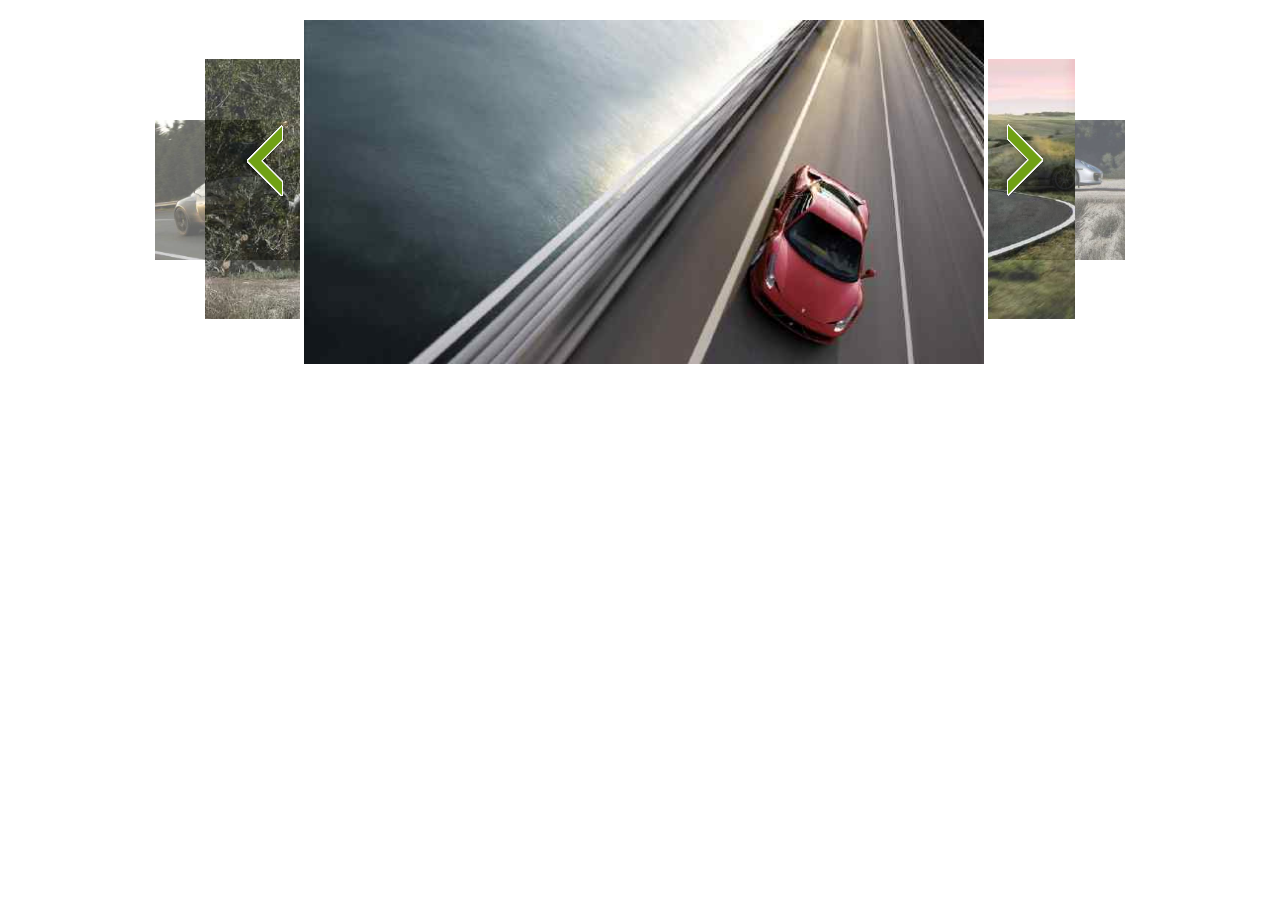
<file: lunbo/index.html>
<!DOCTYPE html>
<html lang="en">
<head>
    <meta charset="UTF-8">
    <title>轮播图</title>
    <script src="js/jquery.min.js"></script>
    <style>
        div{
            width: 970px;
            height: 344px;
            position: relative;
            margin: 0 auto;
        }
        li{
            list-style: none;
        }
        img{
            width: 100%;
            height: 100%;
        }
        .picture0,.picture6{
            width: 100px;
            opacity: 0;
        }
        .picture1,.picture5{
            width: 270px;
            opacity: 0.6;
            height: 140px;

        }
        .picture2 ,.picture4 {
            width: 510px;
            opacity: 0.8;
            height: 260px;

        }
        .picture3 {
            width: 680px;
            height: 344px;
        }
        .picture3{
            position: absolute;
            left: 145px;;
            top: 0%;
            z-index: 5;
            border: 4px white solid;
        }
        .picture2{
             position: absolute;
             left: 50px;;
             top: 43px;
            z-index: 4;
         }
        .picture4{
            position: absolute;
            left: 410px;
            top: 43px;
            z-index: 4;
        }
        .picture1{
            position: absolute;
            left: 0px;
            top: 104px;
            z-index: 3;
        }
        .picture5{
            position: absolute;
            left: 700px;
            top: 104px;
            z-index: 3;
        }
        .picture0{
            position: absolute;
            top: 370px;
            left: 0px;
        }
        .picture6{
            position: absolute;
            top: 370px;
            left: 870px;
        }
        #btnPre{
            width: 120px;
            height: 72px;
            background: url("images/prev.png") no-repeat 0;
            position: absolute;
            left: 72px;
            top: 108px;
            z-index: 6;
            cursor: pointer;
        }
        #btnNext{
            width: 120px;
            height: 72px;
            background: url("images/next.png") no-repeat right;
            position: absolute;
            right: 62px;
            top: 108px;
            z-index: 6;
            cursor: pointer;
        }
    </style>
</head>
<body>
<div>
    <ul>
        <li class="picture0" ><img src="images/car1.jpg"></li>
        <li class="picture1"><img src="images/car2.jpg"></li>
        <li class="picture2" ><img src="images/car3.jpg"></li>
        <li class="picture3"><img src="images/car4.jpg"></li>
        <li class="picture4"><img src="images/car5.jpg"></li>
        <li class="picture5" ><img src="images/car6.jpg"></li>
        <li class="picture6"><img src="images/car7.jpg"></li>
    </ul>
    <a onclick="start(true)" id="btnPre"></a>
    <a onclick="start(false)" id="btnNext"></a>
</div>
<script>

</script>
<script src="js/lunBoJs.js"></script>
</body>
</html>
</file>
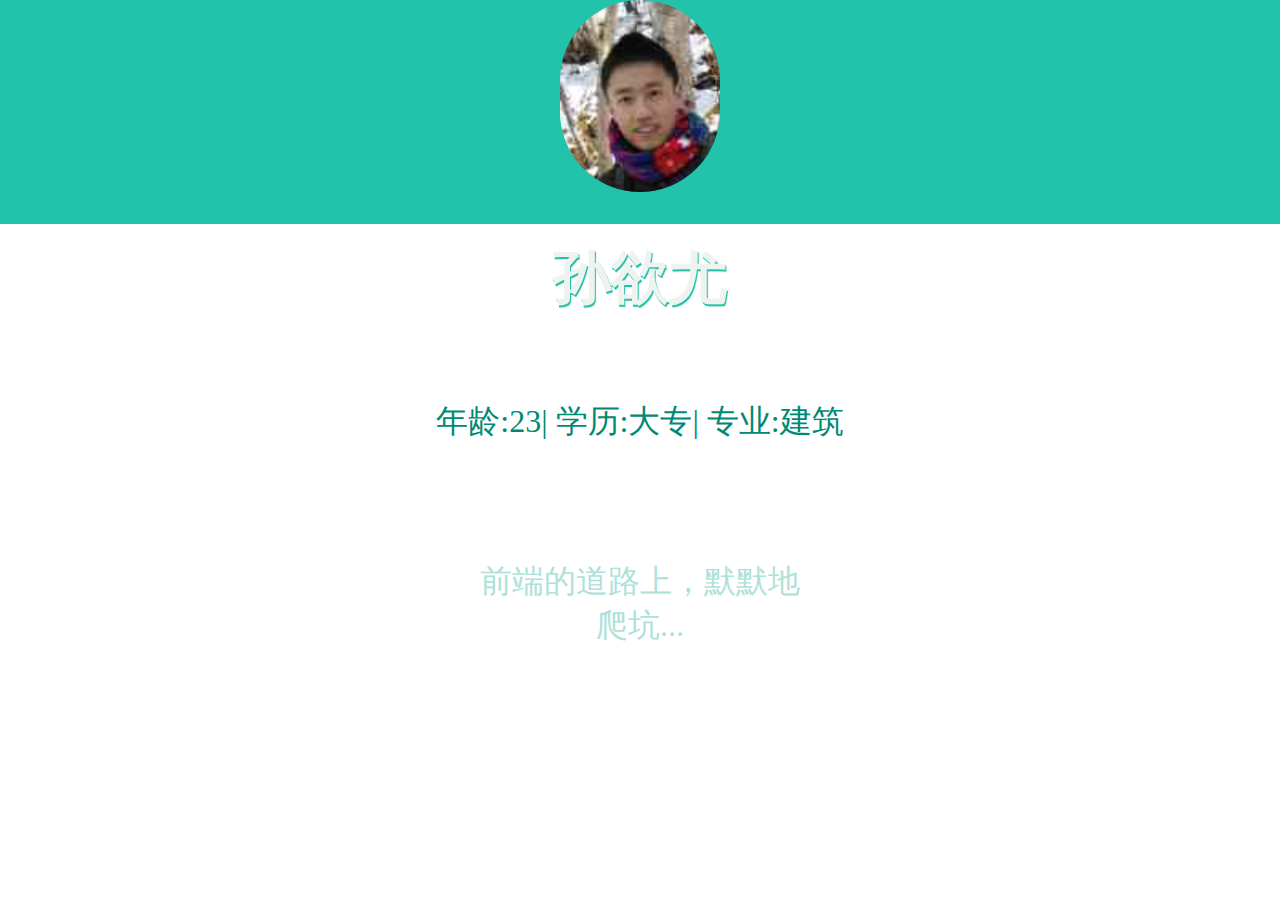
<file: mobile/index.html>
<!DOCTYPE html>
<html lang="en">
<head>
    <meta charset="UTF-8">
    <title>孙欲尤前端简历</title>
    <meta name="viewport" content="width=device-width, initial-scale=1">
    <!--<link rel="stylesheet" href="http://apps.bdimg.com/libs/jquerymobile/1.4.5/jquery.mobile-1.4.5.min.css">-->
    <script src="http://apps.bdimg.com/libs/jquery/1.10.2/jquery.min.js"></script>
    <!--<script src="http://apps.bdimg.com/libs/jquerymobile/1.4.5/jquery.mobile-1.4.5.min.js"></script>-->
    <!--<script src="http://apps.bdimg.com/libs/zepto/1.1.4/zepto.min.js"></script>-->
    <link href="style/styleMobile.css" rel="stylesheet" type="text/css">
    <link href="http://apps.bdimg.com/libs/bootstrap/3.3.0/css/bootstrap.min.css" rel='stylesheet'>
    <script src="http://pv.sohu.com/cityjson?ie=utf-8"></script>
    <script type="text/javascript">
        $.get('../php/lib/ip.request.php','ip='+returnCitySN["cip"]+'&city='+returnCitySN["cname"],function(data){
            console.log(data)
        })
    </script>
</head>
<body>
<div class="wrap">
    <div class="wrap1">
        <div class="wrap1_head">
            <img src="../images/head.jpg" alt="头像" class="head">
        </div>
        <div class="wrap1_2">
            <h1 class="wrap1_2_x" >孙欲尤</h1>
        </div>
        <div class="wrap1_3">
            <span>年龄:23|</span>
            <span>学历:大专|</span>
            <span>专业:建筑</span>
        </div>
        <div class="wrap1_4">
            求职:前端岗位
        </div>
        <div class="wrap1_5">
            <p>前端的道路上，默默地爬坑...</p>
        </div>
    </div>
    <div class="wrap2">
        <div class="wrap2_1">
            <h2>工作经历</h2>
            <h4>乐途汽车管家</h4>
            <h4>2015.10-2016.3</h4>
            <p>1、HTML,CSS制作网站页面</p>
            <p>2、javaScript完成数据逻辑交互</p>
            <p>3、自学PHP开发简单后台系统</p>
        </div>
        <div class="wrap2_2">
            <h2>技能</h2>
            <h4>熟悉</h4>
            <div><span>HTML</span><span>css</span><span>javaScript</span><span>jquery</span><span>bootstrap</span></div>
            <h4>了解</h4>
            <div><span>node.js</span><span>react.js</span><span>php</span><span>ES6</span></div>
        </div>
    </div>
    <div class="wrap3">
        <h2>个人作品</h2>
        <div class="wrap3_1">
            <h3><a href="../majiang/index.html" target="_blank"><img src="../images/majiang.jpg"><button>麻将计价器</button></a> </h3>
            <p>react+es6+redux</p>
            <a href="https://github.com/youxiaomi/react-majiang.git" target="_blank"><button>github源码</button></a>
        </div>
        <div class="wrap3_2">
            <h3><a href="../lunbo/index.html" target="_blank"><button>轮播图</button></a> </h3>
            <p>记录图片位置储存数组，改变数组顺序，重新赋值</p>
        </div>
        <div class="wrap3_3">
            <h4>PHONE:18908077894</h4>
            <h4>QQ:137585303</h4>
        </div>
    </div>
</div>
<script>
    var html=document.querySelector('html')
    var widht=window.innerWidth
    var rem=widht/32
//    html.style.fontSize=rem+'px'
</script>
<script>
//    document.querySelector('.wrap').style.width=window.innerWidth+'px'
    var height=window.innerHeight
    $('.wrap1').css({'height':height+'px'})
    $('.wrap2').css({'height':height+'px'})
    $('.wrap3').css({'height':height+'px'})


    move($(".wrap1"),function () {
        $(".wrap1").css({'display':'none'})
        $(".wrap2").fadeIn()
    })
    move($(".wrap2"),function () {
        $(".wrap2").css({'display':'none'})
        $(".wrap3").fadeIn()
    },function () {
        $(".wrap1").fadeIn()
        $(".wrap2").css({'display':'none'})
    })
    move($(".wrap3"),null,function () {
        $(".wrap3").css({'display':'none'})
        $(".wrap2").fadeIn()
    })
//    滑动方法
    var moveTrue=true
   function move(dom,upCallback,downCallback) {
       var startDistance=0,endDistance=0

       dom.on("touchstart",function(){
           var touch=event.targetTouches[0]
           startDistance=touch.pageY
//           console.log(1)
       });
       dom.on("touchmove",function(){
//           解决安卓版UC不起作用
           event.preventDefault()
           var touch=event.targetTouches[0]
           endDistance=touch.pageY
//           console.log(2)
           var distance=startDistance-endDistance

           if(upCallback||moveTrue){

               if(distance>50){
                   upCallback()
               }
           }
           if(downCallback){
               if(distance<-50){
                   downCallback()
               }

           }
       });
       dom.on("touchend",function(){


       });
   }

</script>
</body>
</html>
</file>
<file: mobile/style/styleMobile.css>
*{
    padding: 0;
    margin: 0;
}
.wrap{
    font-size: 1.4rem;
}
h1{
    font-size: 3.6rem !important;
}
h2{
    font-size: 3rem !important;
}
h4{
    font-size: 1.8rem !important;
}
button{
    color: #fff !important;
    background-color: #5bc0de !important;
}
/*wrap1 style*/
.wrap1{
    width: 100%;
    background-color: #22c3aa;
    position: absolute;
}
.wrap1_head{
    width: 10rem;
    height: 12rem;
    margin: 0rem auto 2rem;
}
.wrap1_head img{
    width: 100%;
    height: 100%
}
.head{
border-radius: 5rem;
}
.wrap1_2 {
    position: absolute;
    left: 50%;
    width: 20rem;
    margin-left: -10rem;
    top: 15rem;
    font-size: 2.5rem;
    text-shadow: 0.05rem 0.1rem #22c3aa,0.1rem 0.2rem #eef3f0;
    color: #eef3f0;
    text-align: center;
}
.wrap1_3 {
    position: absolute;
    left: 50%;
    margin-left: -13rem;
    top: 25rem;
    font-size: 2rem;
    width: 26rem;
    text-align: center;
    color: #008a75;
    /*color: white;*/
}

.wrap1_4 {
    position: absolute;
    width: 20rem;
    left: 50%;
    top: 30rem;
    margin-left: -10rem;
    font-size: 2rem;
    color: white;
    text-align: center;
}
.wrap1_5 {
    position: absolute;
    width: 20rem;
    left: 50%;
    margin-left: -10rem;
    top: 35rem;
    font-size: 2rem;
    color: #aee2d9;
    text-align: center;
}

/*wrap2 style*/
.wrap2 {
    background-color: #22c3aa;
    position: absolute;
    width: 100%;
    display: none;
}
.wrap2_1 h2, .wrap2_2 h2 {
    margin-top: 2rem;
    text-align: center;
    color: azure;
}
.wrap2_1 h4, .wrap2_2 h4 {
    margin-top: 2rem;
    text-align: center;
    color: azure;
}
.wrap2_1 p{
    text-align: center;
    color: #aee2d9;
    width: 20rem;
    margin: 0 auto;
}
.wrap2_2>div {
    text-align: center;
}
.wrap2_2 span {
    color: lemonchiffon;
    margin-right: 0.5rem;
}
.wrap2_2 span:nth-child(2n) {
    color: burlywood;
}


/*wrap3 style*/
.wrap3 {
    background-color: rgba(147, 215, 255, 0.52);
    position: absolute;
    width: 100%;
    display: none;
}
.wrap3_1, .wrap3_2 {
    text-align: center;
    margin-top: 5rem;
    color: #22c3aa;
}
.wrap3 h3{
    font-size: 2.4rem;
}
.wrap3 h2 {
    text-align: center;
    margin-top: 1rem;
    color: aliceblue;
    font-size: 3rem;
}
.wrap3 img {
    width: 5rem;
    height: 3rem;
    margin-right: 1rem;
}
.wrap3_3 {
    text-align: center;
    margin-top: 10rem;
    color: darkcyan;;
}
.wrap3_3 h4{
    font-size: 1.8rem
}
</file>
